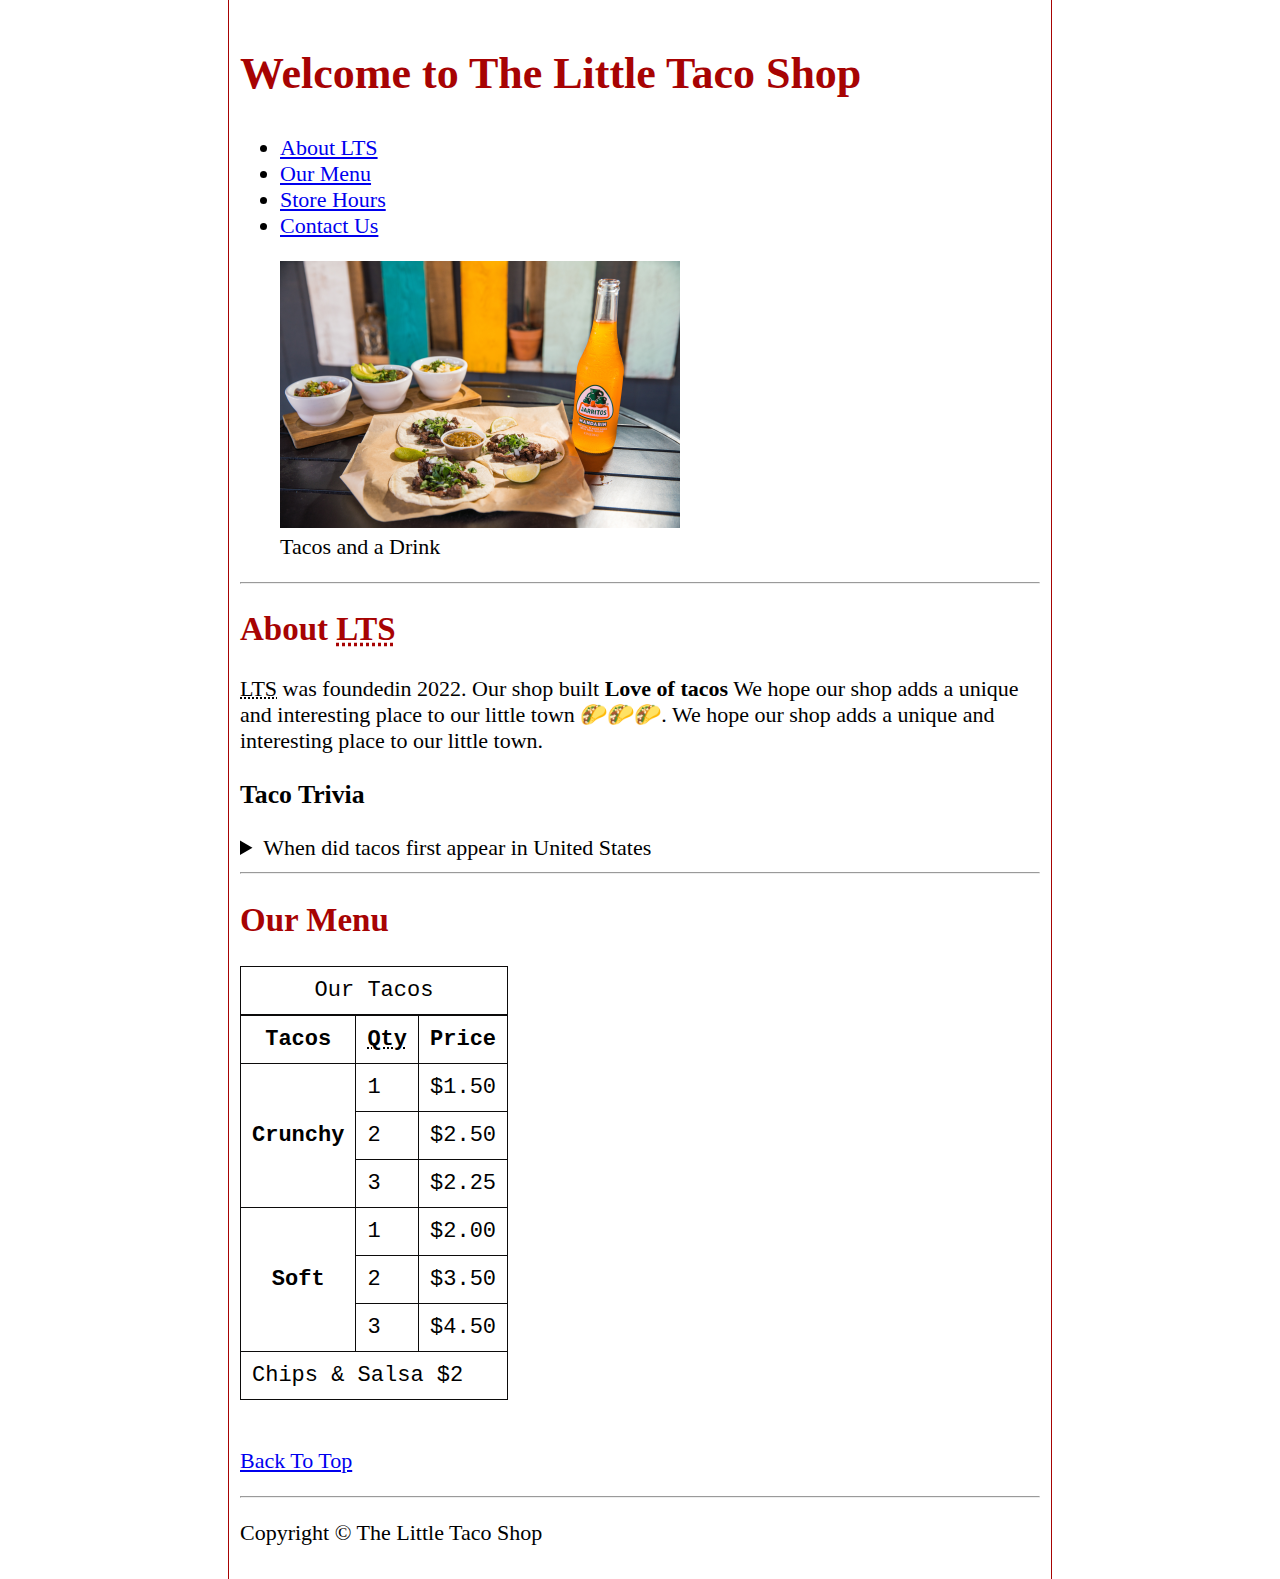
<file: index.html>
<!DOCTYPE html>
<html lang="en">

<head>
    <meta charset="UTF-8">
    <meta name="author" content="Fekaanga Austine"> 
    <meta name="description" content="This page contains all about the official website of the Little Taco Shop">
    <title>The Little Taco Shop</title> 
    <link rel="icon" href="img/taco_1f32e.png" type="image/x-icon">
    <link rel="stylesheet" href="css/styles.css" type="text/css">
    
    </head>
<body>
    <header>
        <h1>Welcome to The Little Taco Shop</h1>
        <nav>
            <ul>
                <li>
                    <a href="#about">About <abbr title="The Little Taco Shop"> LTS</abbr></a>
                </li>
                <li>
                    <a href="#menu">Our Menu</a>
                </li>
                <li>
                    <a href="hours.html">Store Hours</a>
                </li>
                <li>
                    <a href="contact.html">Contact Us</a>
                </li>
            </ul>
        </nav>

        <figure>
            <img src="img/tacos_and_drink_400x267.png" alt="Tacos and a drink" title="We love tacos!" width="400" height="267">
            <figcaption>
                Tacos and a Drink 
            </figcaption>
        </figure>
    </header>
    <hr>
    <main>
        <!---Our Content-->
        <article id="about">
            <h2>About <abbr title="The Little Taco Shop">LTS</abbr> </h2>
            <p>
                <abbr title="The Little Taco Shop">LTS</abbr> was foundedin <time datetime="2022">2022</time>. Our shop built <strong> Love of tacos</strong> We hope our shop adds a unique and interesting place to our little town 🌮🌮🌮. We hope our shop adds a unique and interesting place to our little town.
            </p>
            <aside>
                <h3>Taco Trivia </h3>
                <details>
                <summary> When did tacos first appear in United States</summary>
                <p>Jeffery M. Pilcher, taco Historian and Professor of History at the University of Minnesota, says the earlier mention of tacos in the United States are in a newspaper from <time datetime="1905"> 1905 </time>.  (Source: <cite><a href="https://www.smithsonianmag.com/arts-culture/where-did-the-taco-come-from-81228162/" target="_blank">Smithsonian Magazine</a></cite>)  
                </p>
            </details>
            </aside>

        </article>
        <hr>
        <article id="menu">

            <h2>Our Menu</h2>
            <table>
                <caption>Our Tacos</caption>
                <thead>
                <tr>
                    <th>Tacos</th>
                    <th scope="col"> <abbr title="Quantity">Qty</abbr></th>
                    <th scope="col">Price</th>
                </tr>
                </thead>
                <tbody>
                    <tr>
                    <th scope="row" rowspan="3">
                        Crunchy
                    </th>
                    <td>1</td>
                    <td>$1.50</td>
                </tr>
                <tr>
                    <td>2</td>
                    <td>$2.50</td>
                </tr>
                <tr>
                    <td>3</td>
                    <td>$2.25</td>
                </tr>
                    <tr>
                    <th scope="row" rowspan="3">
                        Soft
                    </th>
                    <td>1</td>
                    <td>$2.00</td>
                </tr>
                <tr>
                    <td>2</td>
                    <td>$3.50</td>
                </tr>
                <tr>
                    <td>3</td>
                    <td>$4.50</td>
                </tr>
                
            </tbody>
            <tfoot>
                <tr>
                    <td colspan="3">
                        Chips &amp; Salsa $2 </td>
                </tr>
            </tfoot>
            </table>
            <br>
            <p>
                <a href="#">Back To Top</a>
            </p>
        </article>
    </main>
<hr>
<footer>
    <p>Copyright &copy; The Little Taco Shop</p>
</footer>

</body>
    </html>
</file>
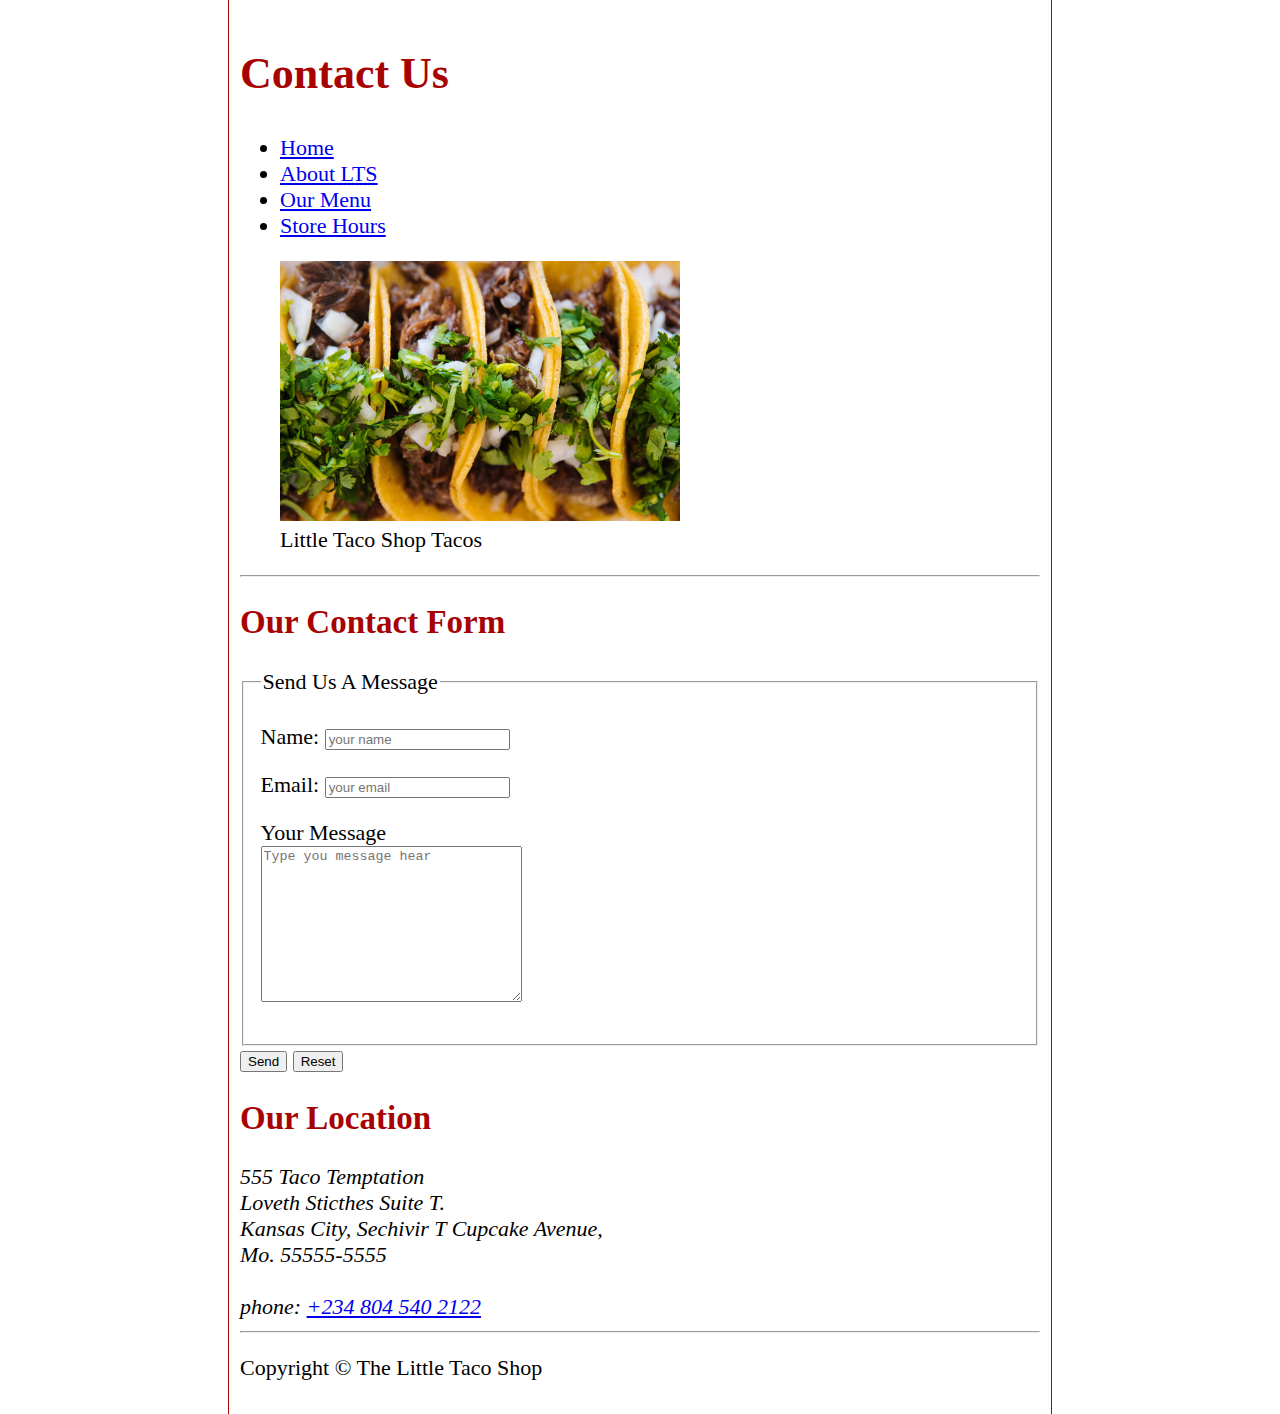
<file: contact.html>
<!DOCTYPE html>
<html lang="en">

<head>
    <meta charset="UTF-8">
    <meta name="author" content="Fekaanga Austine"> 
    <meta name="description" content="Contact information for the official website of the Little Taco Shop">
    <title>Contact Us</title> 
    <link rel="icon" href="img/taco_1f32e.png" type="image/x-icon">
    <link rel="stylesheet" href="css/styles.css" type="text/css">
    
    </head>
<body>
    <header>
        <h1>Contact Us</h1>
        <nav>
            <ul>
                <li>
                    <a href="/home">Home</a>
                </li>
                <li>
                    <a href="/#about">About <abbr title="The Little Taco Shop"> LTS </abbr></a>
                </li>
                <li>
                    <a href="/#menu">Our Menu</a>
                </li>
            
                <li>
                    <a href="hours.html">Store Hours</a>
                </li>
            </ul>
        </nav>

        <figure>
            <img src="img/tacos_close_up_400x260.png" alt="Little Taco Shop Tacos" title="Tacos ready to eat!" width="400" height="260">
            <figcaption>
                Little Taco Shop Tacos
            </figcaption>
        </figure>
    </header>
    <hr>
    <main>
        <!---Our Content-->
        <section>
        <h2>Our Contact Form</h2>
        <form action="https://httpbin.org/get" method="get">
            <fieldset>
                <legend>Send Us A Message</legend>
                <p>
                    <label for="name">Name:</label>
                    <input type="text" name="name" id="name" placeholder="your name" required>
                </p>
                <p>
                    <label for="mail">Email:</label>
                    <input type="email" name="email" id="mail" placeholder="your email" required>
                </p>
                <p>
                    <label for="message">Your Message</label>
                    <br>
                    <textarea name="message" id="message" cols="30" rows="10" placeholder="Type you message hear"></textarea>
                </p>
            </fieldset>
            <button type="submit">Send</button>
            <button type="reset">Reset</button>
        </form>
    </section>
    <section>
        <h2>Our Location</h2>
        <address>
            555 Taco Temptation <br>
            Loveth Sticthes Suite T. <br>
            Kansas City, Sechivir T Cupcake Avenue, <br> Mo. 55555-5555
        
        <br><br>
        phone: <a href="tel:+2348045402122"> +234 804 540 2122</a>
    </address>
    </section>
    </main>
<hr>
<footer>
    <p>Copyright &copy; The Little Taco Shop</p>
</footer>

</body>
    </html>
</file>
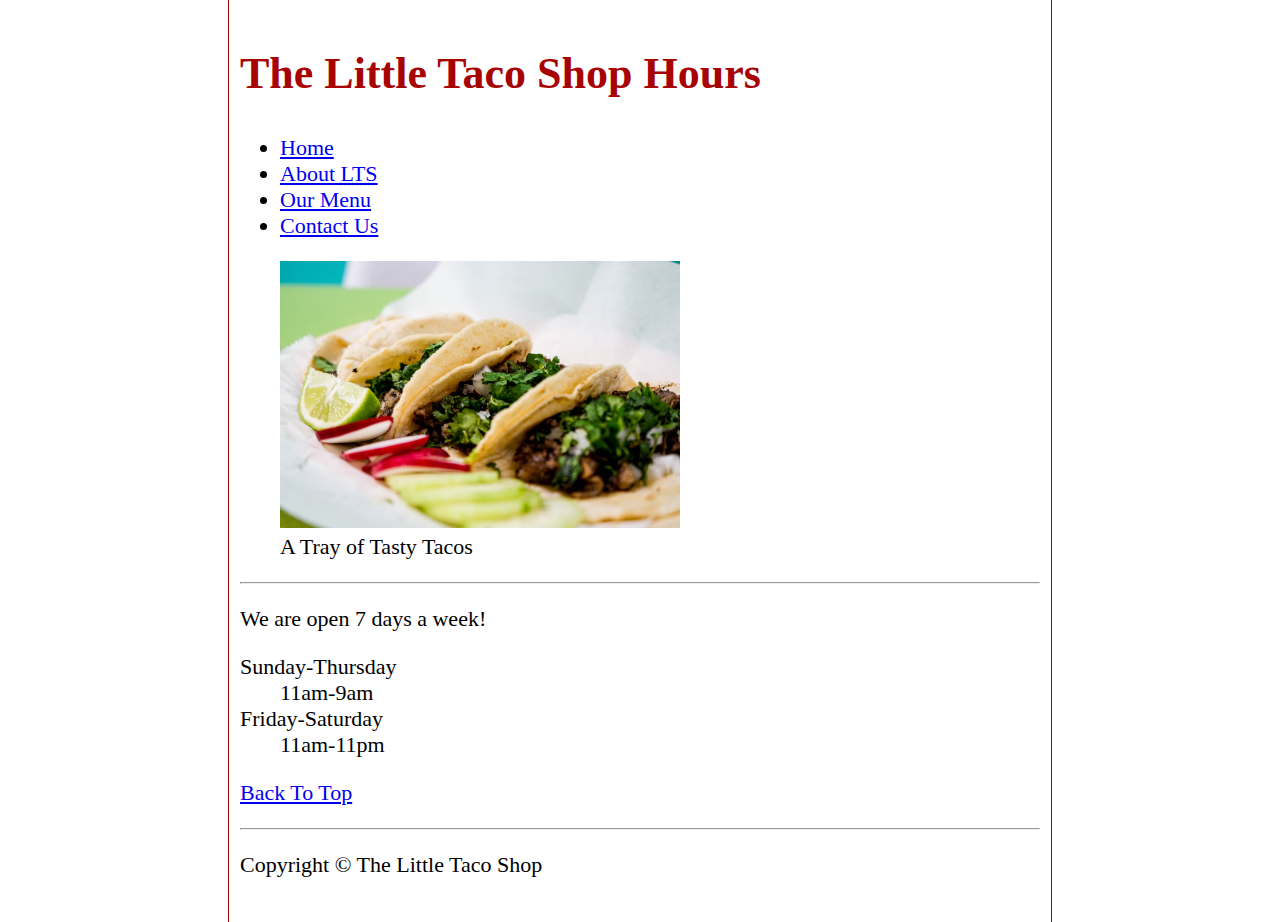
<file: hours.html>
<!DOCTYPE html>
<html lang="en">

<head>
    <meta charset="UTF-8">
    <meta name="author" content="Fekaanga Austine"> 
    <meta name="description" content="This page contains the store hours for the Little Taco Shop">
    <title>LTS Hours</title> 
    <link rel="icon" href="img/taco_1f32e.png" type="image/x-icon">
    <link rel="stylesheet" href="css/styles.css" type="text/css">
        </head>
<body>
    <header>
        <h1>The Little Taco Shop Hours</h1>
        <nav>
            <ul>
                <li>
                    <a href="/">Home</a>
                </li>
                <li>
                    <a href="/#about">About <abbr title="The Little Taco Shop">LTS</abbr></a>
                </li>
                <li>
                    <a href="/#menu">Our Menu</a>
                </li>
            
                <li>
                    <a href="contact.html">Contact Us</a>
                </li>
            </ul>
        </nav>

        <figure>
            <img src="img/tacos_tray_400x267.png" alt="A Tray of Tasty Tacos" title="We love trays of tacos!" width="400" height="267">
            <figcaption>
                A Tray of Tasty Tacos 
            </figcaption>
        </figure>
    </header>
    <hr>
    <main>
        <!---Our Content-->
        <p>
            We are open 7 days a week!
        </p>
        <dl>
            <dt>Sunday-Thursday</dt>
            <dd>11am-9am</dd>
            <dt>Friday-Saturday</dt>
            <dd>11am-11pm</dd>
        </dl>
        <p>
            <a href="#">Back To Top</a>
        </p>
    </main>
<hr>
<footer>
    <p>Copyright &copy; The Little Taco Shop</p>
</footer>

</body>
    </html>
</file>
<file: css/styles.css>
html {
   
    font-size: 22px;
    display: block;
    }

        table, tr, th, td, caption {
        border: 1px solid rgb(12, 11, 11);
        font-family: 'Courier New', Courier, monospace;
        border-collapse: collapse;
        padding: 0.5rem; 
    }
    body {
        min-height: 100vh;
        max-width: 800px;
        margin: 0 auto;
        padding: 0.5rem;
        border-left: 1px solid #a70303;
        border-right: 1px solid #a70303;
    }

     h2 {
        display: block;
        font-size: 1.5em;
        margin-block-start: 0.83em;
        margin-block-end: 0.83em;
        margin-inline-start: 0px;
        margin-inline-end: 0px;
        font-weight: bold;
        color: #a70303;
    }
    h1 {
        display: block;
        font-size: 2em;
        margin-block-start: 0.83em;
        margin-block-end: 0.83em;
        margin-inline-start: 0px;
        margin-inline-end: 0px;
        font-weight: bold;
        color: #a70303;
    }
</file>
